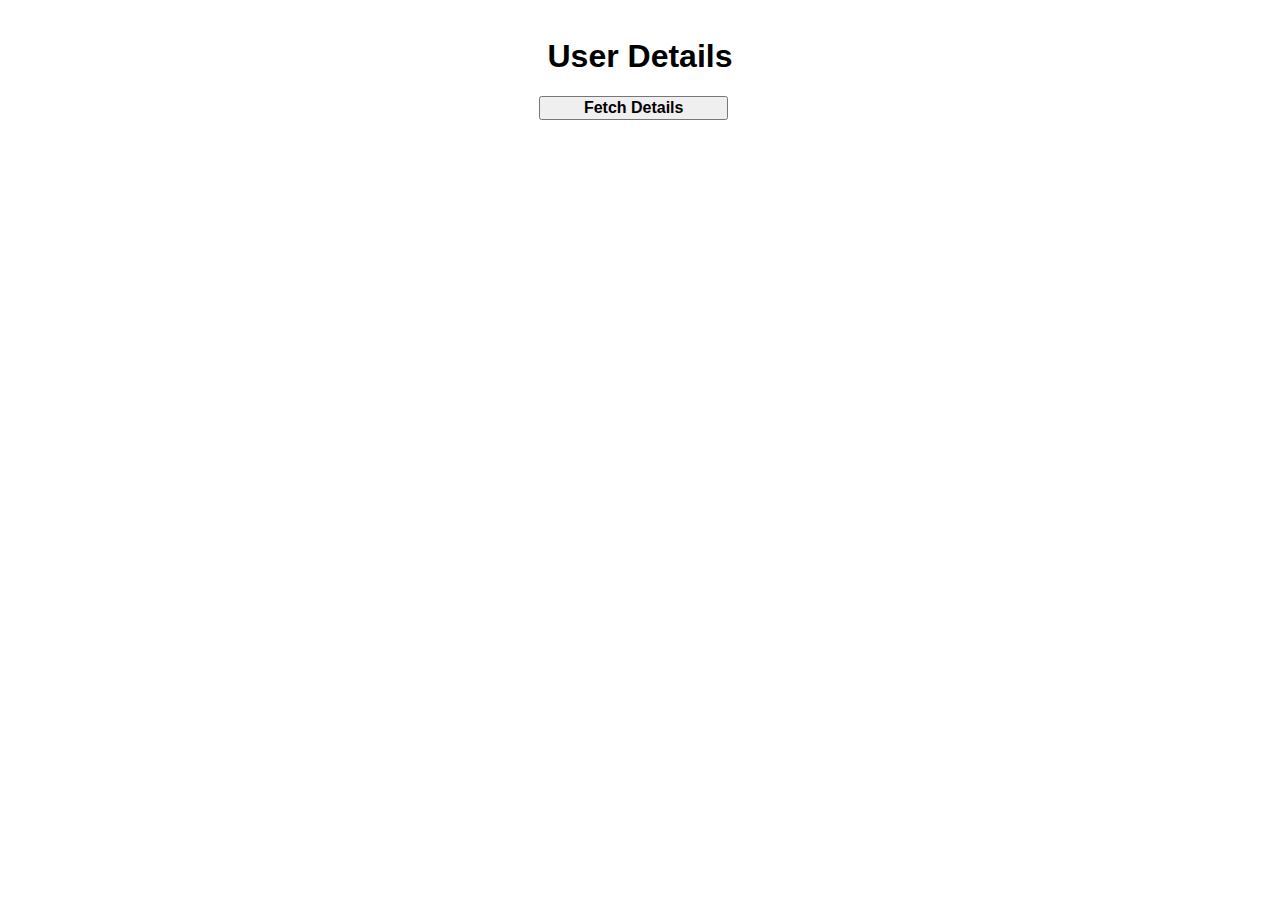
<file: UI/ajax-users/index.html>
<!DOCTYPE html>
<html lang="en">
<head>
    <meta charset="UTF-8">
    <meta http-equiv="X-UA-Compatible" content="IE=edge">
    <meta name="viewport" content="width=device-width, initial-scale=1.0">
    <title>Users</title>
    <link rel="stylesheet" href="style.css">
</head>
<body>
    <h1 id = "heading">User Details</h1>
    <input type="button" value = "Fetch Details" id = "fetch-btn" onclick="getUsers()">
    <table id ="display"></table>

    <input type="button" value = "Clear Data" id = "clear-btn" onclick="cls()">
    <script src="script.js"></script>
</body>
</html>
</file>
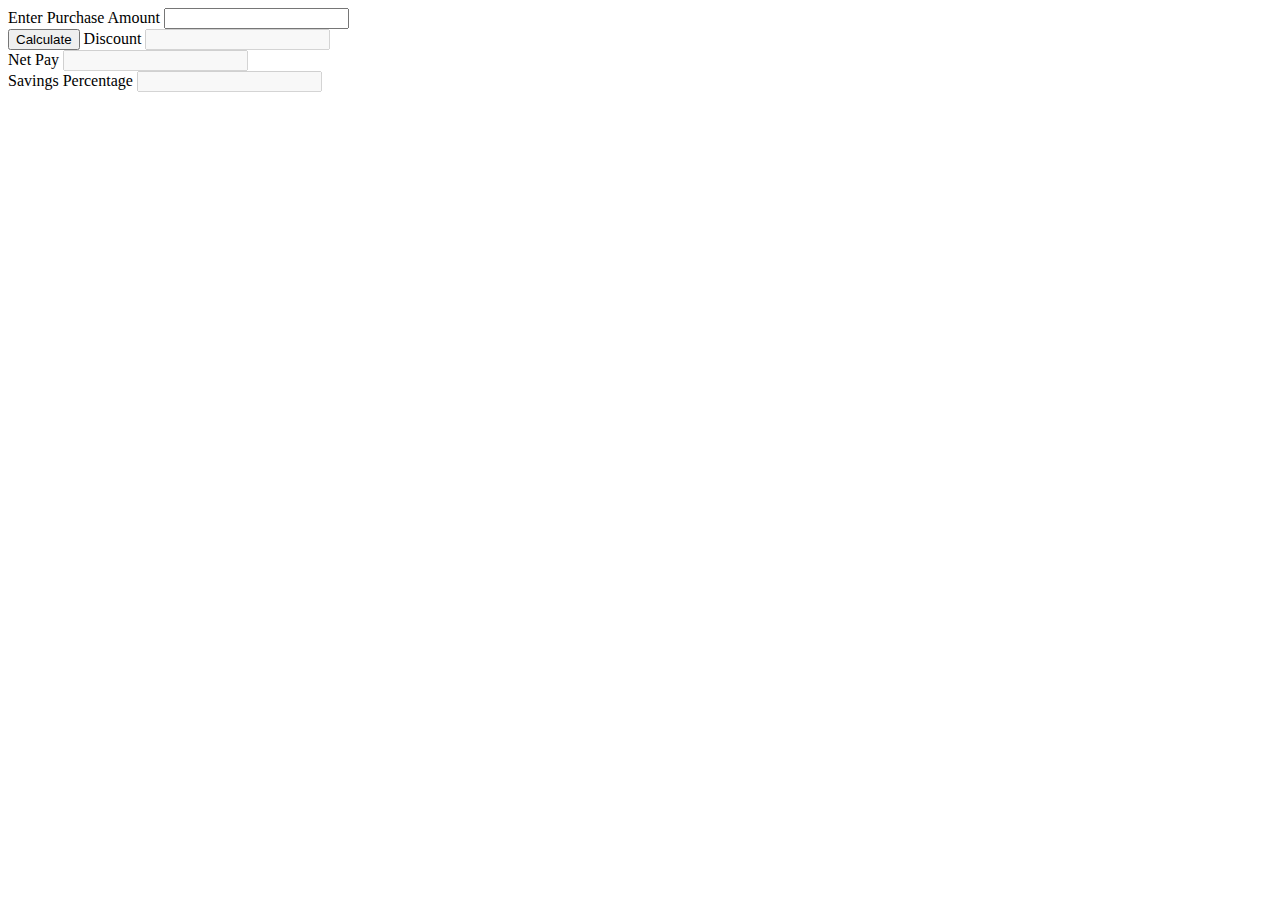
<file: UI/Discount Cal/index.html>
<!DOCTYPE html>
<html lang="en">
<head>
    <meta charset="UTF-8">
    <meta http-equiv="X-UA-Compatible" content="IE=edge">
    <meta name="viewport" content="width=device-width, initial-scale=1.0">
    <title>Discount Calculator</title>
</head>
<body>
    <label for="amt">Enter Purchase Amount</label>
    <input type="number" name="amt" id="amt" > <br>

    <input type="button" value="Calculate" onclick="calculateDiscount()">

    <label for="disc">Discount</label>
    <input type="number" name="disc" id="disc" readonly disabled > <br>

    <label for="pay">Net Pay</label>
    <input type="number" name="pay" id="pay" readonly disabled > <br>

    <label for="savings">Savings Percentage</label>
    <input type="number" name="savings" id="savings" readonly disabled> <br>
    <script src="script.js"></script>



</body>
</html>
</file>
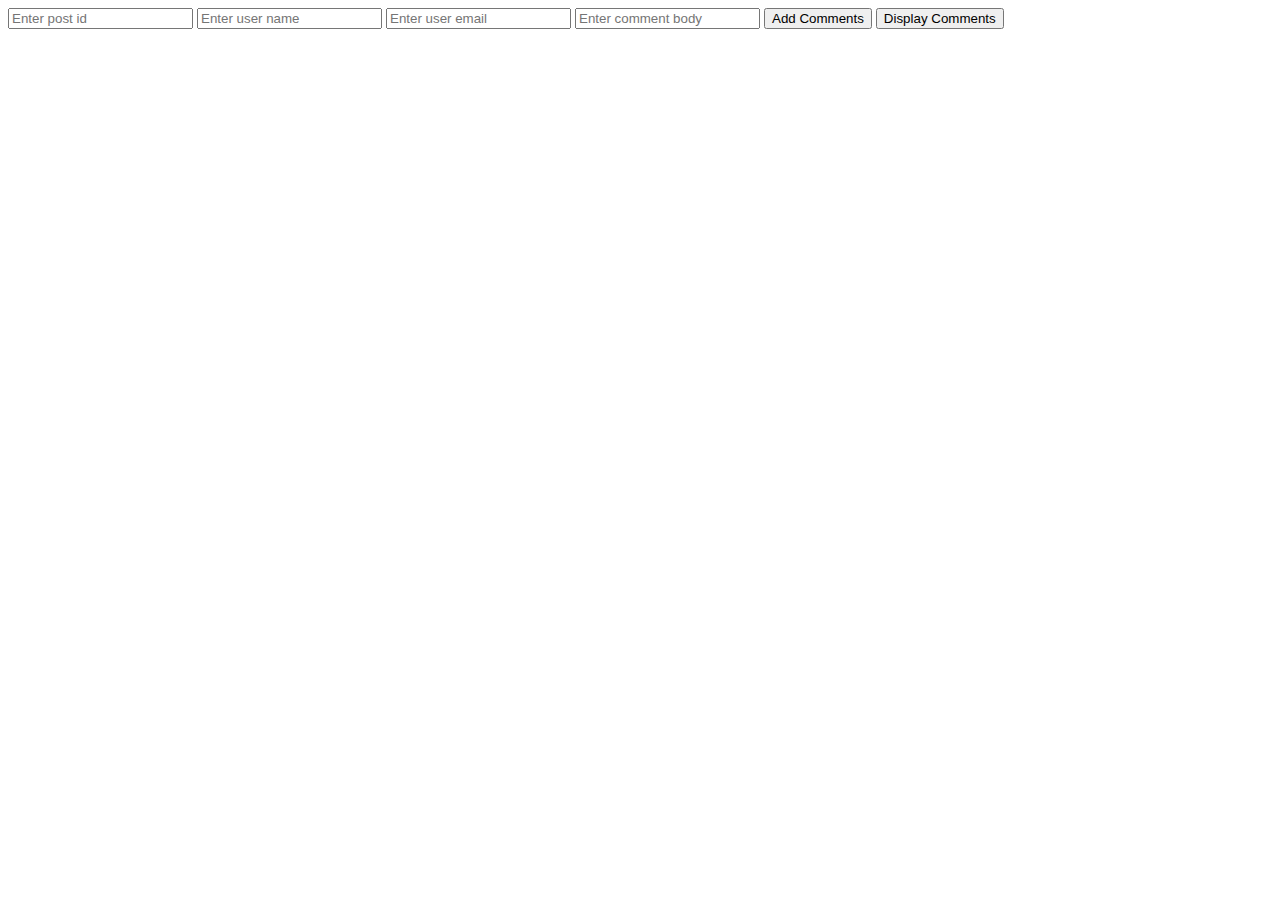
<file: UI/fetch-comments/index.html>
<!DOCTYPE html>
<html lang="en">
<head>
    <meta charset="UTF-8">
    <meta http-equiv="X-UA-Compatible" content="IE=edge">
    <meta name="viewport" content="width=device-width, initial-scale=1.0">
    <title>Comments</title>
    <link rel="stylesheet" href="style.css">
</head>
<body onload="getComments()">
    <input type="number" name="postId" id="postId" placeholder="Enter post id">
    <input type="text" name="name" id="name" placeholder="Enter user name">
    
    <input type="email" name="email" id="email" placeholder="Enter user email">
    <input type="text" name="body" id="body" placeholder="Enter comment body">

    <input type="button" value="Add Comments" onclick="addComments()">
    
    <input type="button" value="Display Comments" onclick="displayComments()">

    <input type="button" value="Update Comment" onclick="updateComment()" id = "update-btn"> <br>
   
    <input type = "text" name = "id" id = "id" readonly> <br>
    <table id = "display"></table>

    <script src="script.js"></script>


</body>
</html>
</file>
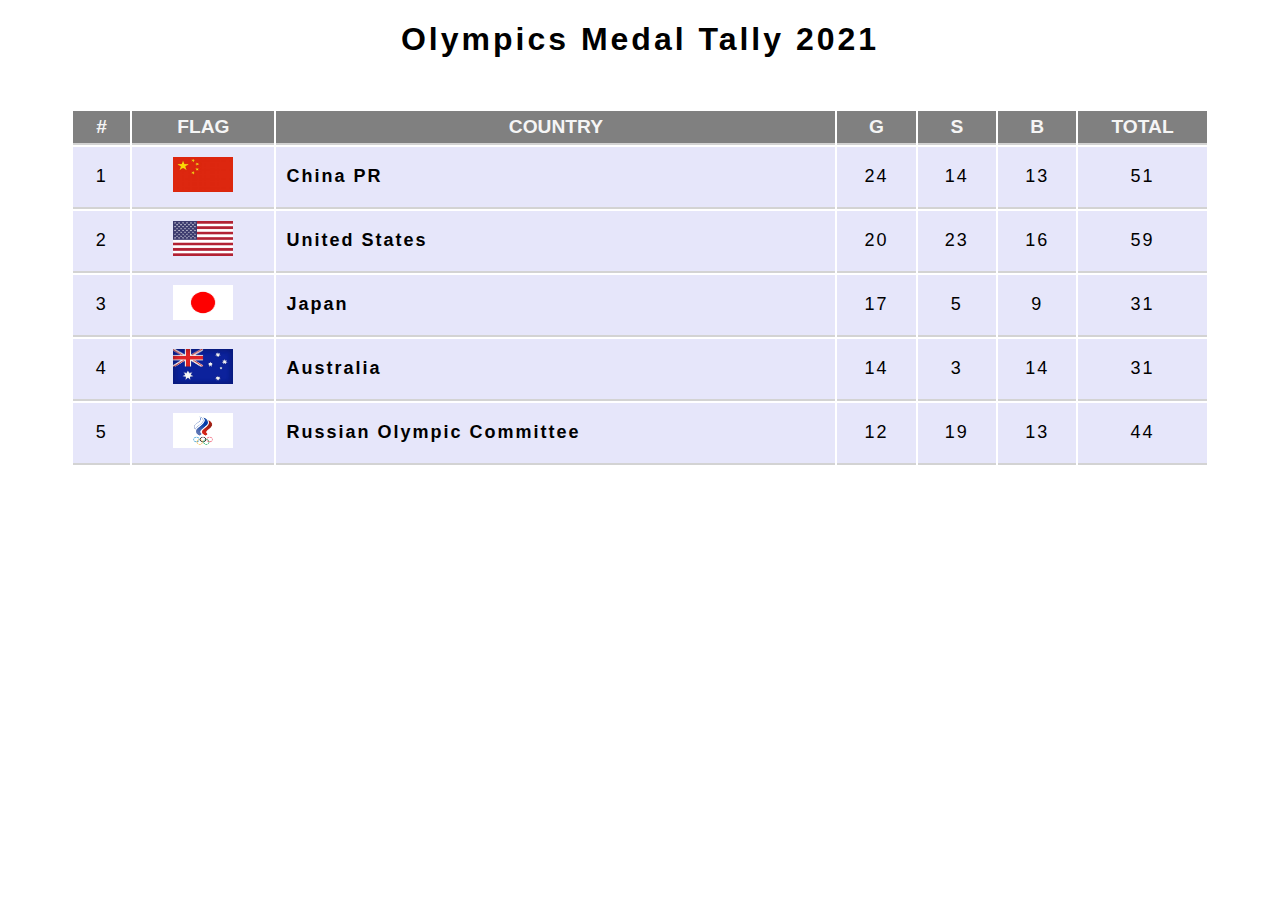
<file: olympicsmedalstally.html>
<!DOCTYPE html>
<html lang="en">
<head>
    <meta charset="UTF-8">
    <meta http-equiv="X-UA-Compatible" content="IE=edge">
    <meta name="viewport" content="width=device-width, initial-scale=1.0">
    <title>Olympics 2021</title>
    <link rel="stylesheet" href="style.css">
   
</head>
<body>
    <h1> Olympics Medal Tally 2021</h1>
    <table>
        <tr>
            <th>
                #
            </th>
            <th>
                FLAG
            </th>
            <th>
                COUNTRY
            </th>
            <th>
                G
            </th>
            <th>
                S
            </th>
            <th>
                B
            </th>
            <th>
                TOTAL
            </th>
        </tr>
        <tr>
            <td>
                1
            </td>
            <td>
                <img src = "images/china.jpg" width="60px" height="35px">
            </td>
            <td class="left"> 
                 China PR
            </td>
            <td>
                24
            </td>
            <td>
                14
            </td>
            <td>
                13
            </td>
            <td>
                51
            </td>
        </tr>
        <tr>
            <td>
                2
            </td>
            <td>
                <img src = "images/us.png" width="60px" height="35px">
            </td>
            <td class="left">
                United States
            </td>
            <td>
                20
            </td>
            <td>
                23
            </td>
            <td>
                16
            </td>
            <td>
                59
            </td>
        </tr>
        <tr>
            <td>
                3
            </td>
            <td>
                <img src = "images/japan.webp" width="60px" height="35px">
            </td>
            <td class="left">
                Japan
            </td>
            <td>
                17
            </td>
            <td>
                5
            </td>
            <td>
                9
            </td>
            <td>
                31
            </td>
        </tr>
        <tr>
            <td>
                4
            </td>
            <td>
                <img src = "images/aus.jpg" width="60px" height="35px">
            </td>
            <td class="left">
                Australia
            </td>
            <td>
                14
            </td>
            <td>
                3
            </td>
            <td>
                14
            </td>
            <td>
                31
            </td>
        </tr>
        <tr>
            <td>
                5
            </td>
            <td>
                <img src = "images/rus.png" width="60px" height="35px">
            </td>
            <td class="left">
                Russian Olympic Committee
            </td>
            <td>
                12
            </td>
            <td>
                19
            </td>
            <td>
                13
            </td>
            <td>
                44
            </td>
        </tr>
    </table>
</body>
</html>
</file>
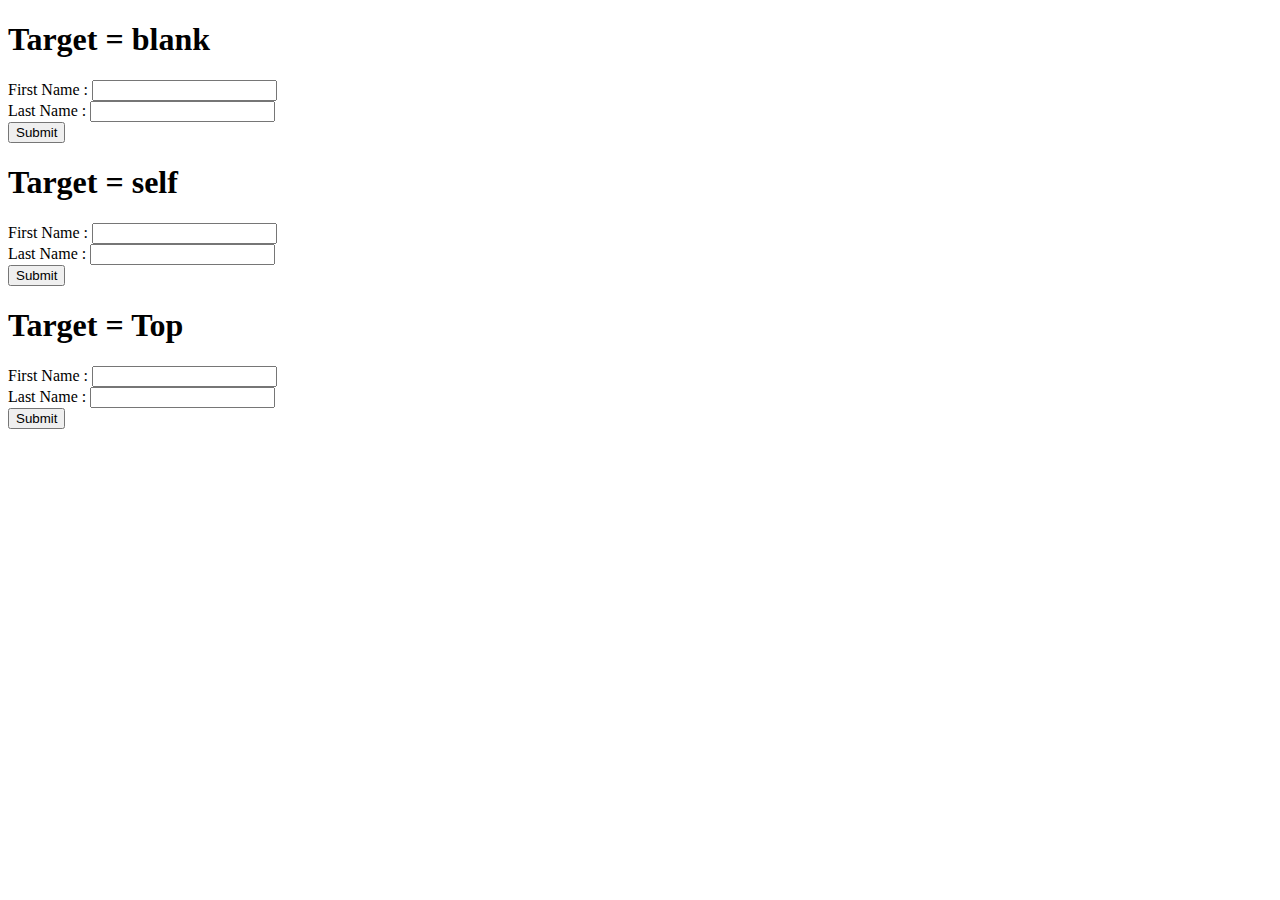
<file: html-form-attributes/target.html>
<!DOCTYPE html>
<html lang="en">
<head>
    <meta charset="UTF-8">
    <meta http-equiv="X-UA-Compatible" content="IE=edge">
    <meta name="viewport" content="width=device-width, initial-scale=1.0">
    <title>Document</title>
</head>
<body>
    <!--blank - response is displayed in a new window or tab-->
    <h1>Target = blank</h1>
    <form action = "https://www.operative.com/" target = "_blank">
        <label for = "fname">First Name :</label>
        <input type="text" name="fname" id="fname"> <br>
        <label for="lname">Last Name :</label> 
        <input type="text" name="lname" id="lname"> <br>
        <input type="submit" value="Submit">
    </form>

     <!--self - response is displayed in current window -->
     <h1>Target = self</h1>
     <form action = "https://www.operative.com/" target = "_self">
        <label for = "fname">First Name :</label>
        <input type="text" name="fname" id="fname"> <br>
        <label for="lname">Last Name :</label> 
        <input type="text" name="lname" id="lname"> <br>
        <input type="submit" value="Submit">
    </form>

     <!--top - response is displayed in full body of the window -->
     <h1>Target = Top</h1>
     <form action = "https://www.operative.com/" target = "_top">
        <label for = "fname">First Name :</label>
        <input type="text" name="fname" id="fname"> <br>
        <label for="lname">Last Name :</label> 
        <input type="text" name="lname" id="lname"> <br>
        <input type="submit" value="Submit">
    </form>
</body>
</html>
</file>
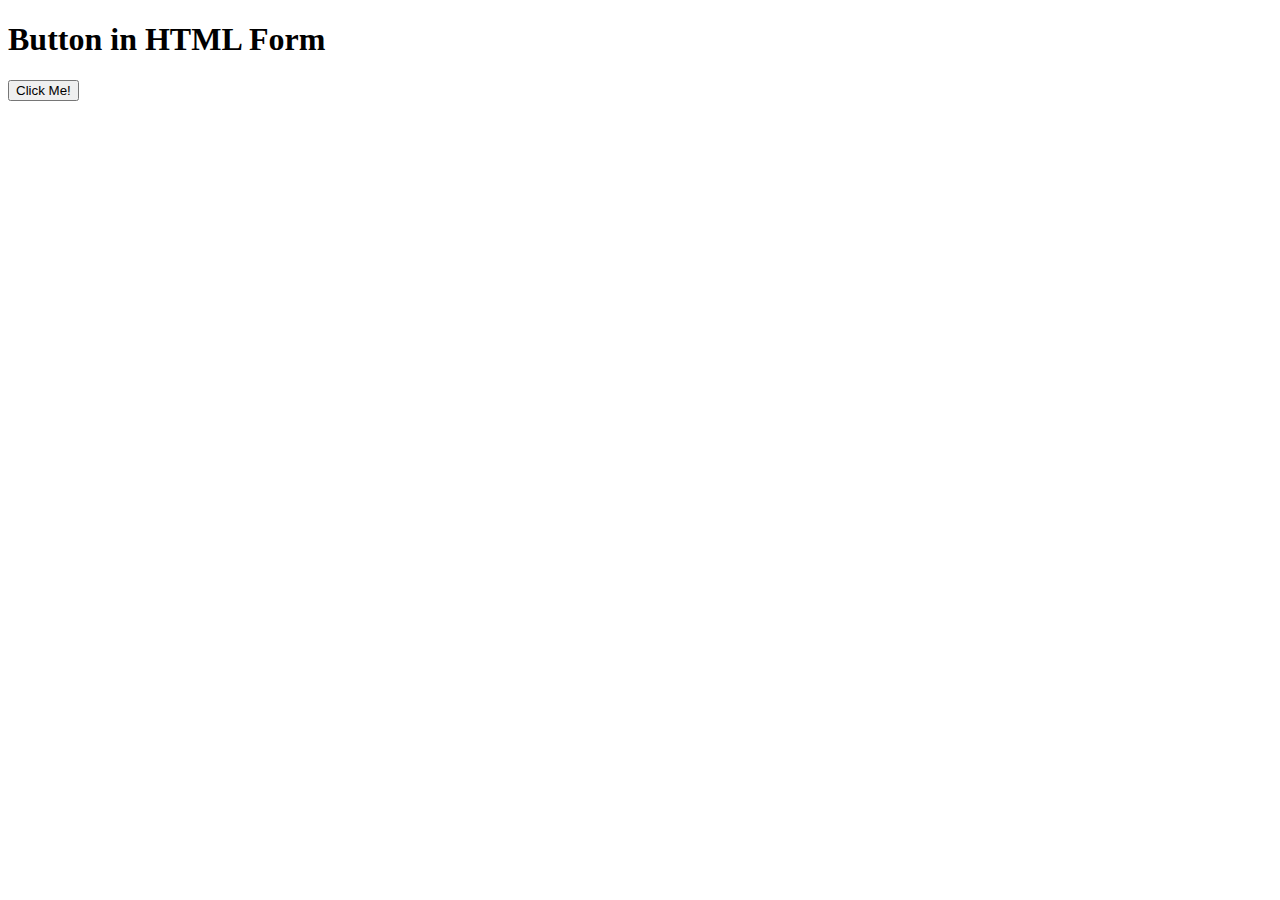
<file: html-form-elements/button.html>
<!DOCTYPE html>
<html lang="en">
<head>
    <meta charset="UTF-8">
    <meta http-equiv="X-UA-Compatible" content="IE=edge">
    <meta name="viewport" content="width=device-width, initial-scale=1.0">
    <title>Document</title>
</head>
<body>
    <h1>Button in HTML Form</h1>
    <button type="button" onclick="alert('Hey,there ! I am clicked')">Click Me!</button>
</body>
</html>
</file>
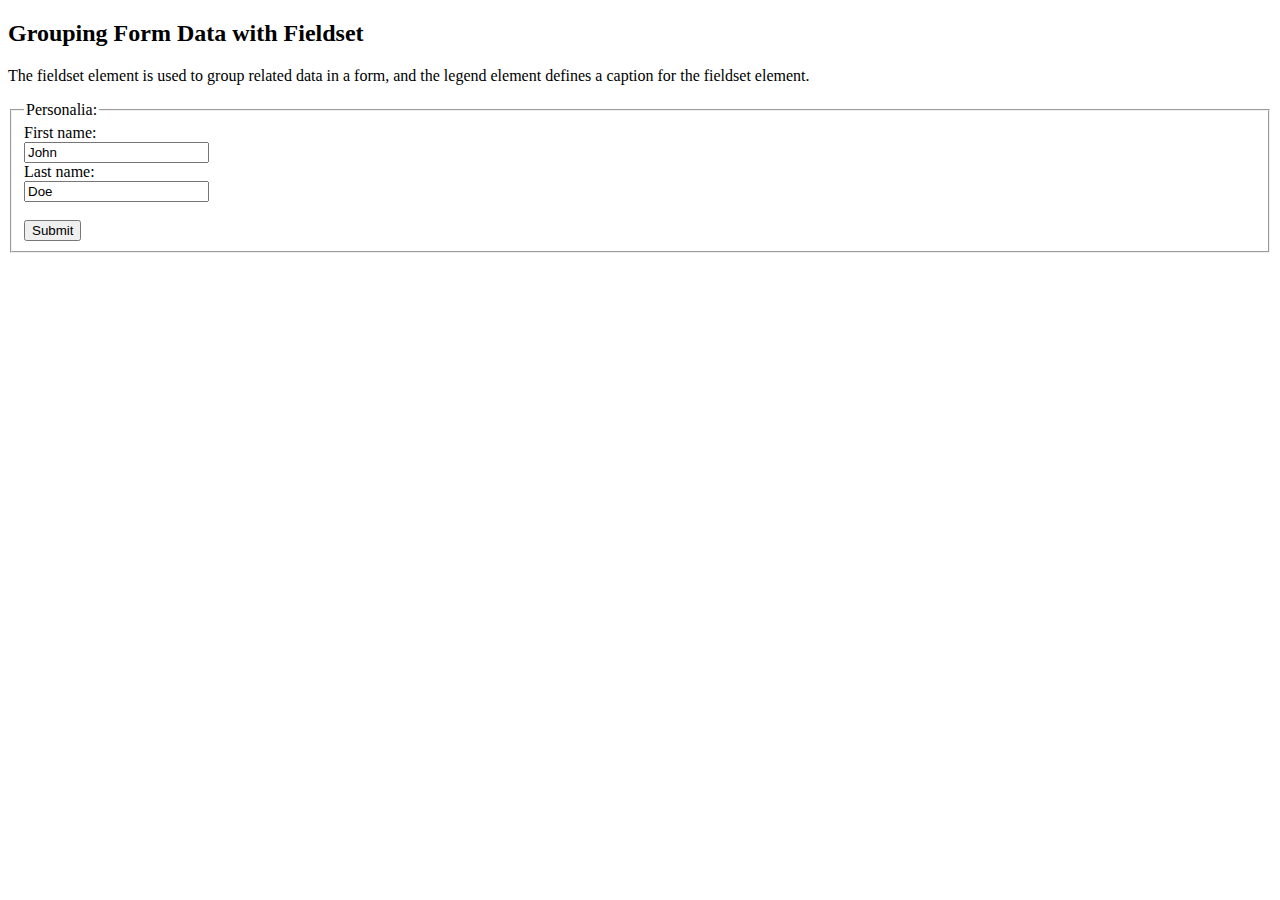
<file: html-form-elements/fieldsetandlegend.html>
<!DOCTYPE html>
<html lang="en">
<head>
    <meta charset="UTF-8">
    <meta http-equiv="X-UA-Compatible" content="IE=edge">
    <meta name="viewport" content="width=device-width, initial-scale=1.0">
    <title>FieldSet and Legend</title>
</head>
<body>
    <h2>Grouping Form Data with Fieldset</h2>

    <p>The fieldset element is used to group related data in a form, and the legend element defines a caption for the fieldset element.</p> 
    <form>
        <fieldset>
          <legend>Personalia:</legend>
          <label for="fname">First name:</label><br>
          <input type="text" id="fname" name="fname" value="John"><br>
          <label for="lname">Last name:</label><br>
          <input type="text" id="lname" name="lname" value="Doe"><br><br>
          <input type="submit" value="Submit">
        </fieldset>
      </form>
</body>
</html>
</file>
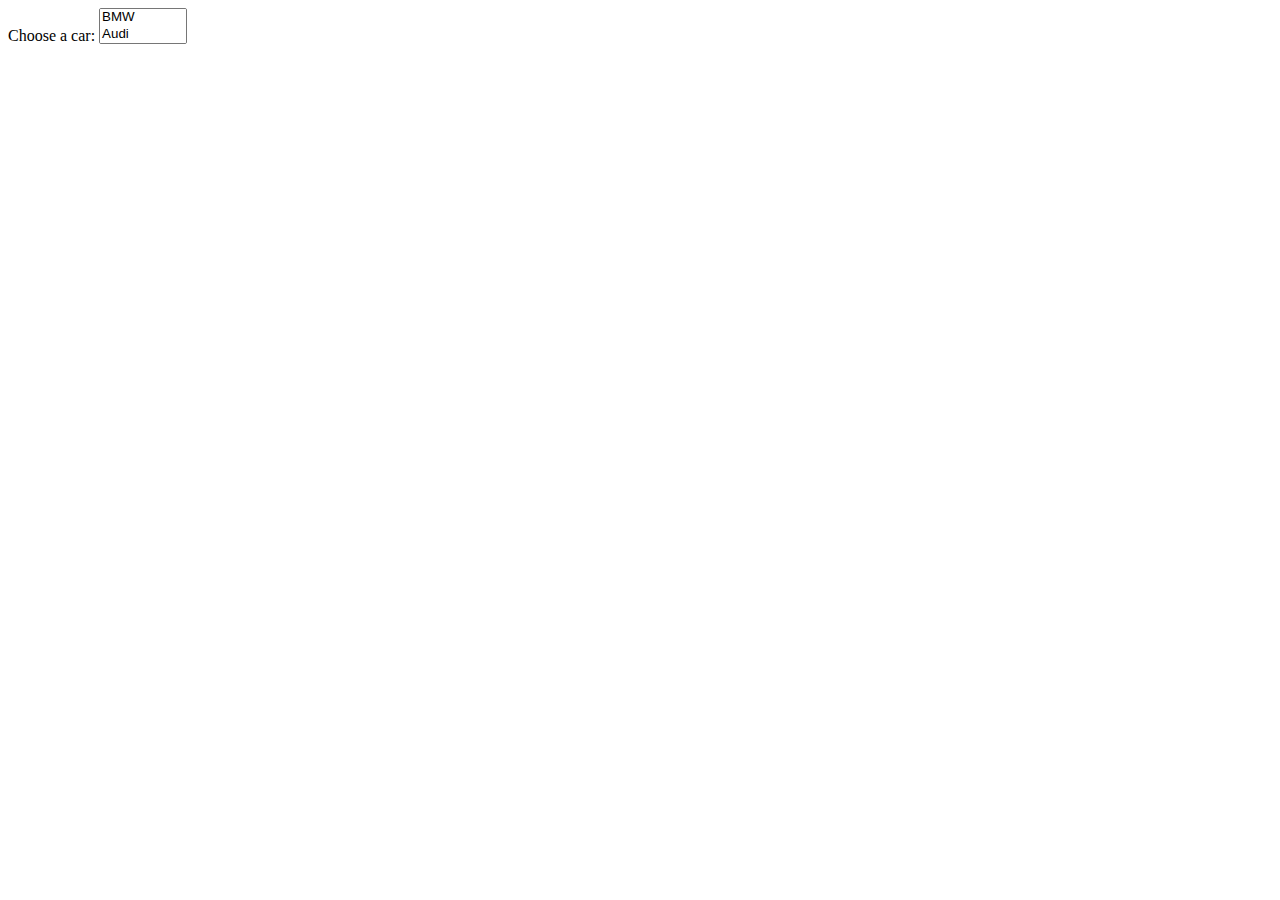
<file: html-form-elements/select.html>
<!DOCTYPE html>
<html lang="en">
<head>
    <meta charset="UTF-8">
    <meta http-equiv="X-UA-Compatible" content="IE=edge">
    <meta name="viewport" content="width=device-width, initial-scale=1.0">
    <title>Select</title>
</head>
<body>
    <label for="cars">Choose a car:</label>
 <!--   The <select> element defines a drop-down list: -->
    <select id="cars" name="cars" size ="2" multiple>  <!-- size defines number of visible values-->
  <!-- The <option> element defines an option that can be selected.-->
  <option value="bmw">BMW</option>
  <option value="audi">Audi</option>
  <option value="mercedes">Mercedes</option>
  <option value="mustang">Ford Mustang</option>
</select>
</body>
</html>
</file>
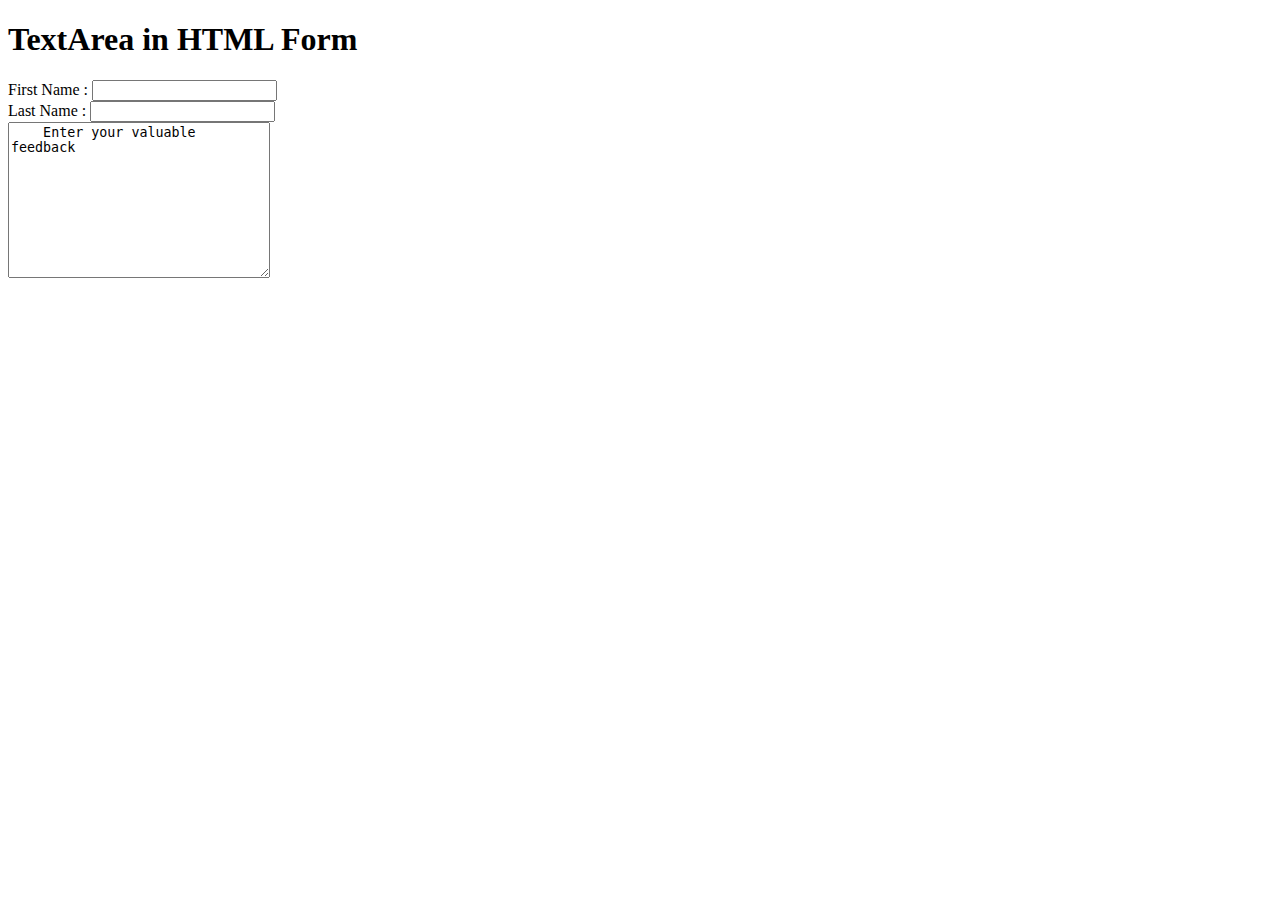
<file: html-form-elements/textarea.html>
<!DOCTYPE html>
<html lang="en">
<head>
    <meta charset="UTF-8">
    <meta http-equiv="X-UA-Compatible" content="IE=edge">
    <meta name="viewport" content="width=device-width, initial-scale=1.0">
    <title>Text Area</title>
</head>
<body>
    <h1>TextArea in HTML Form</h1>
    <label for = "fname">First Name :</label>
    <input type="text" name="fname" id="fname"> <br>
    <label for="lname">Last Name :</label> 
    <input type="text" name="lname" id="lname"> <br>
    <textarea name="message" rows="10" cols="30" >
    Enter your valuable feedback
    </textarea>
</body>
</html>
</file>
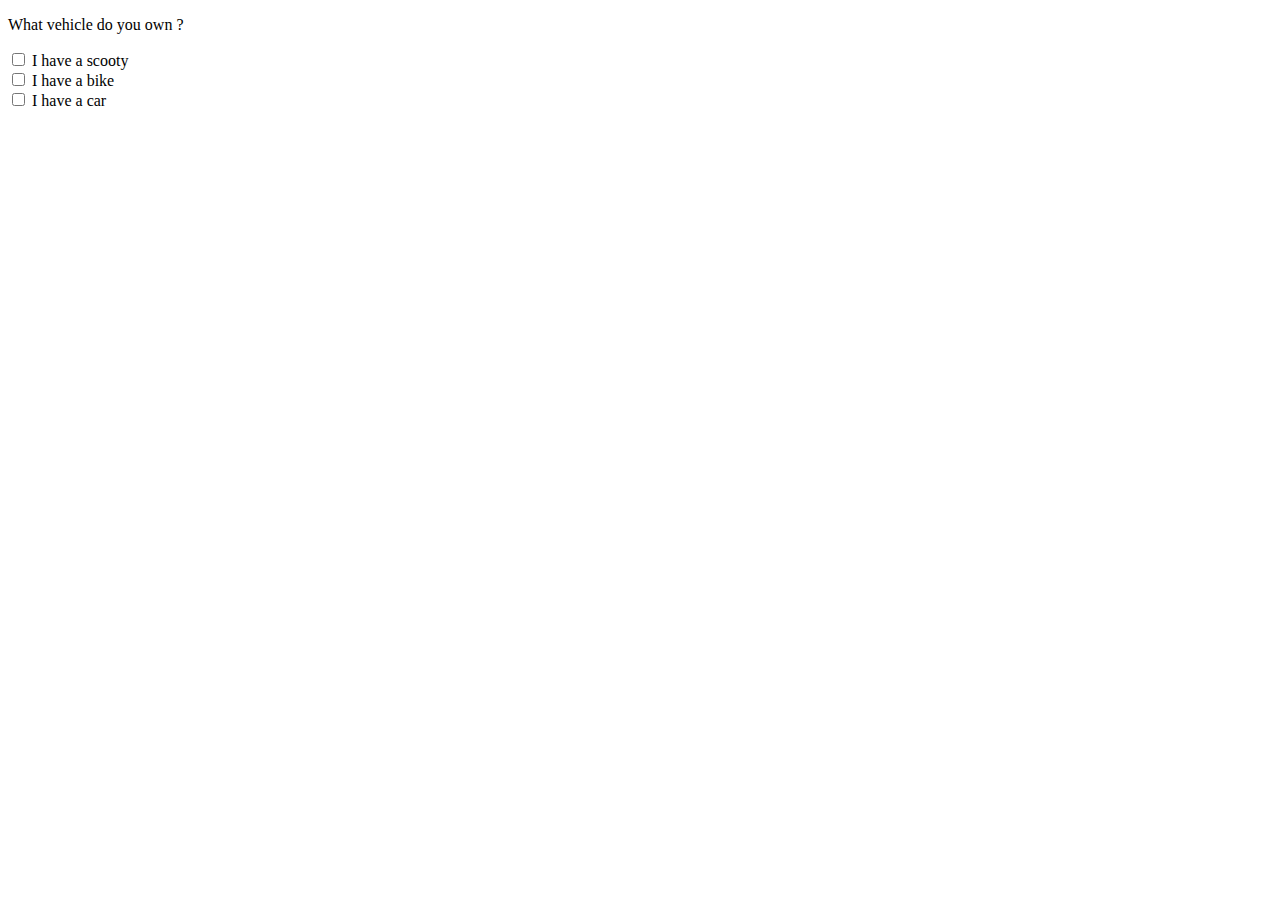
<file: html-forms/html-forms-checkboxes.html>
<!DOCTYPE html>
<html lang="en">
<head>
    <meta charset="UTF-8">
    <meta http-equiv="X-UA-Compatible" content="IE=edge">
    <meta name="viewport" content="width=device-width, initial-scale=1.0">
    <title>Checkbox</title>
</head>
<body>
    <p>
        What vehicle do you own ?
    </p>
    <form>
        <input type="checkbox" id="vehicle1" name="vehicle1" value="Scooty">
        <label for="vehicle1"> I have a scooty</label><br>
        <input type="checkbox" id="vehicle2" name="vehicle2" value="Bike">
        <label for="vehicle2"> I have a bike</label><br>
        <input type="checkbox" id="vehicle3" name="vehicle3" value="Car">
        <label for="vehicle3"> I have a car</label>
    </form>
</body>
</html>
</file>
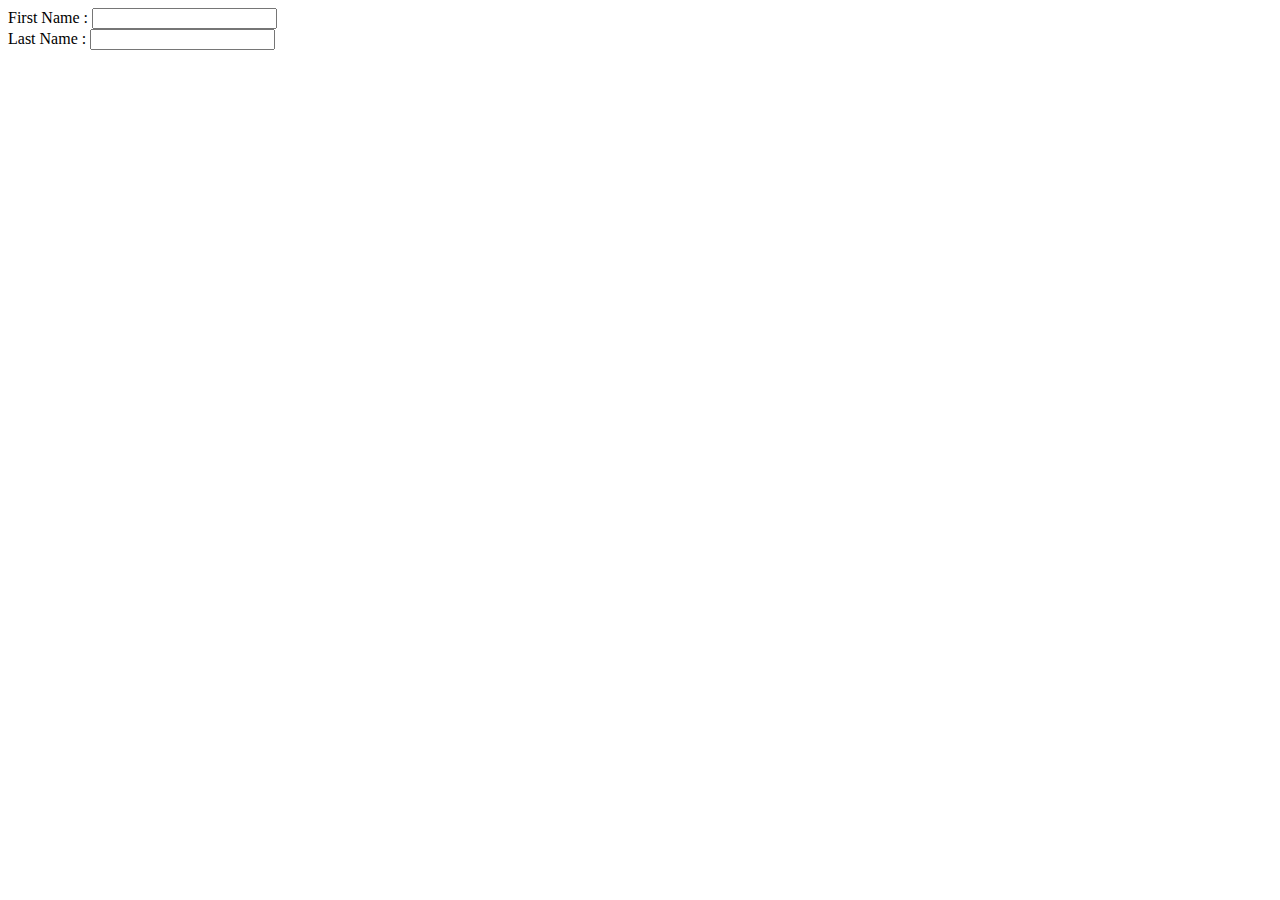
<file: html-forms/html-forms-label.html>
<!DOCTYPE html>
<html lang="en">
<head>
    <meta charset="UTF-8">
    <meta http-equiv="X-UA-Compatible" content="IE=edge">
    <meta name="viewport" content="width=device-width, initial-scale=1.0">
    <title>forms</title>
</head>
<body>
    <form>
        <label for = "fname">First Name :</label>
        <input type="text" name="fname" id="fname"> <br>
        <label for="lname">Last Name :</label> 
        <input type="text" name="lname" id="lname"> <br>
    </form>
</body>
</html>
</file>
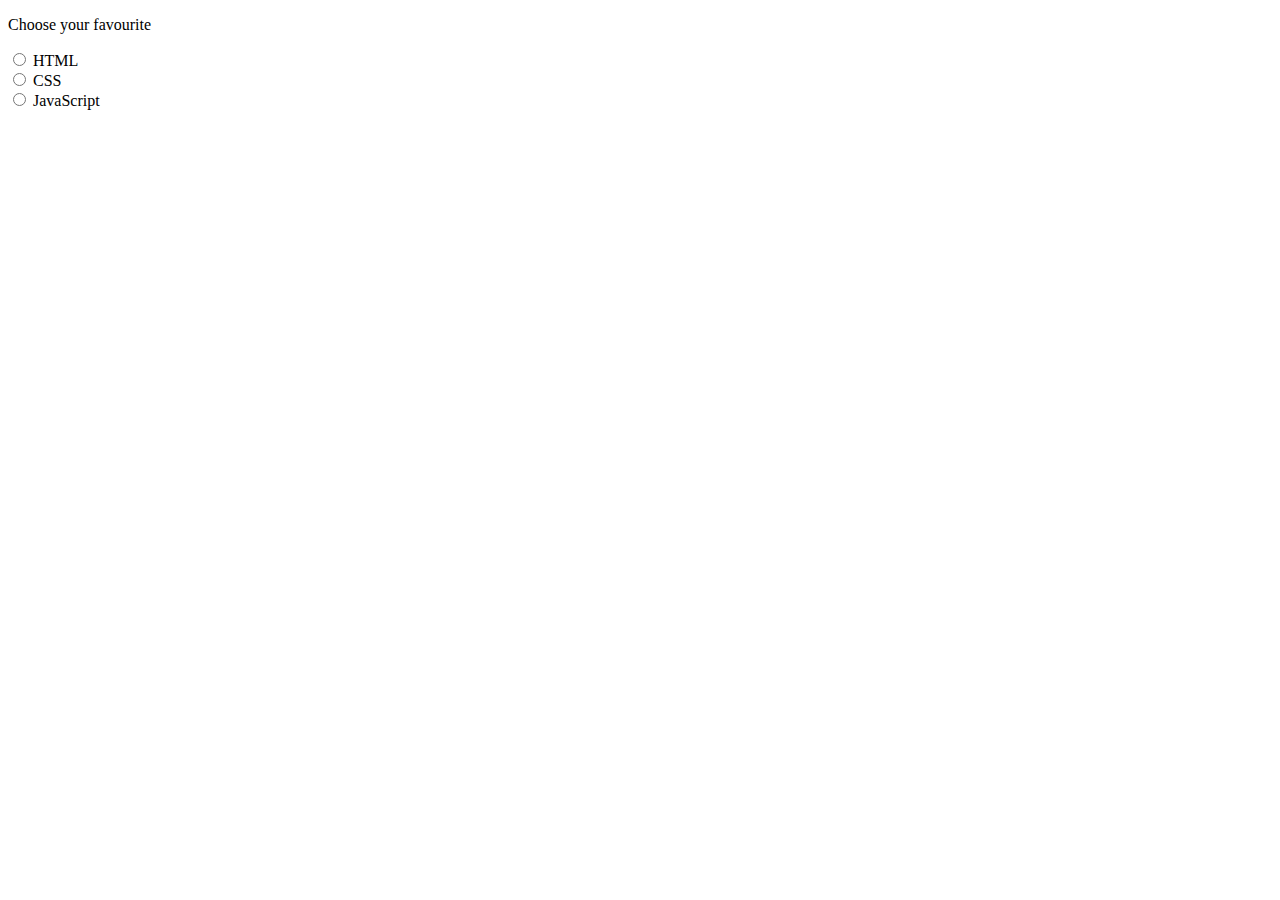
<file: html-forms/html-forms-radiobuttons.html>
<!DOCTYPE html>
<html lang="en">
<head>
    <meta charset="UTF-8">
    <meta http-equiv="X-UA-Compatible" content="IE=edge">
    <meta name="viewport" content="width=device-width, initial-scale=1.0">
    <title>Radio Buttons</title>
</head>
<body>
    <p> Choose your favourite </p>
    <form>
        <input type="radio" name="fav" id="html" value="HTML">
        <label for ="html">HTML</label> <br>
        <input type="radio" name="fav" id="css" value="CSS">
        <label for ="css">CSS</label> <br>
        <input type="radio" name="fav" id="js" value="JS">
        <label for ="js">JavaScript</label> <br>
    </form>
</body>
</html>
</file>
<file: UI/ajax-users/style.css>
#heading{
    text-align: center;
    margin-top: 3%;
    font-family:'Segoe UI', Tahoma, Geneva, Verdana, sans-serif
}

#fetch-btn{
    width:15%;
    font-size: medium;
    font-weight: 550;
    font-family: 'Segoe UI', Tahoma, Geneva, Verdana, sans-serif;
    margin-left: 42%;

}
#clear-btn{
    visibility: hidden;
    margin-top: 2%;
    width:15%;
    font-size: medium;
    font-weight: 550;
    font-family: 'Segoe UI', Tahoma, Geneva, Verdana, sans-serif;
    margin-left: 40%;
}
#display{
    width:90%;
    margin-left: 5%;
}
th{
    white-space: nowrap;
    text-align: center;
    border: 2px solid grey;
    font-family: 'Lucida Sans', 'Lucida Sans Regular', 'Lucida Grande', 'Lucida Sans Unicode', Geneva, Verdana, sans-serif;
    background-color:rgb(180, 178, 178);
    color: whitesmoke;
    text-shadow: -1px -1px 0 #000, 1px -1px 0 #000, -1px 1px 0 #000, 1px 1px 0 #000;
    padding: 1%;
    letter-spacing: 1px;
    font-weight: 750;
    font-size: large;

}
td{
    white-space: nowrap;
    text-align: left;
    border-bottom: 2px solid lightgrey;
    font-family: 'Lucida Sans', 'Lucida Sans Regular', 'Lucida Grande', 'Lucida Sans Unicode', Geneva, Verdana, sans-serif;
    font-size: small;
    font-weight: 510;
    padding: 1%;
    margin-left: 1%;
    background-color: rgb(241, 241, 255);
}

.lower{
    text-transform: lowercase;
}
</file>
<file: UI/fetch-comments/style.css>
#display{
    margin-left:5%;
    margin-right: 2%;
    width: 70%;
}
#update-btn{
    visibility:hidden;
}

#id{
    visibility: hidden;
    
}
</file>
<file: style.css>
table{
    width: 90%;
    margin-left: 5%;
    margin-right: 5%;
    margin-top: 4%;
    
}
th{
font-size: larger;
font-family: 'Lucida Sans', 'Lucida Sans Regular', 'Lucida Grande', 'Lucida Sans Unicode', Geneva, Verdana, sans-serif;
font-weight: 800;
border-bottom: 2px solid lightgrey;
margin-left: 15px;
margin-right: 15px;
background-color: gray;
color: whitesmoke;
padding: 5px;
}
td{
font-size: large;
font-family: 'Lucida Sans', 'Lucida Sans Regular', 'Lucida Grande', 'Lucida Sans Unicode', Geneva, Verdana, sans-serif;
border-bottom: 2px solid lightgrey;
margin-left: 15px;
margin-right: 15px;
letter-spacing: 2px;
padding: 10px;
text-align: center;
background-color: lavender;


}
h1{
text-align: center;
font-family: 'Lucida Sans', 'Lucida Sans Regular', 'Lucida Grande', 'Lucida Sans Unicode', Geneva, Verdana, sans-serif;
font-weight: 900;
letter-spacing: 3px;

}
.left{
    text-align: left;
    font-weight: 700;
}
</file>
